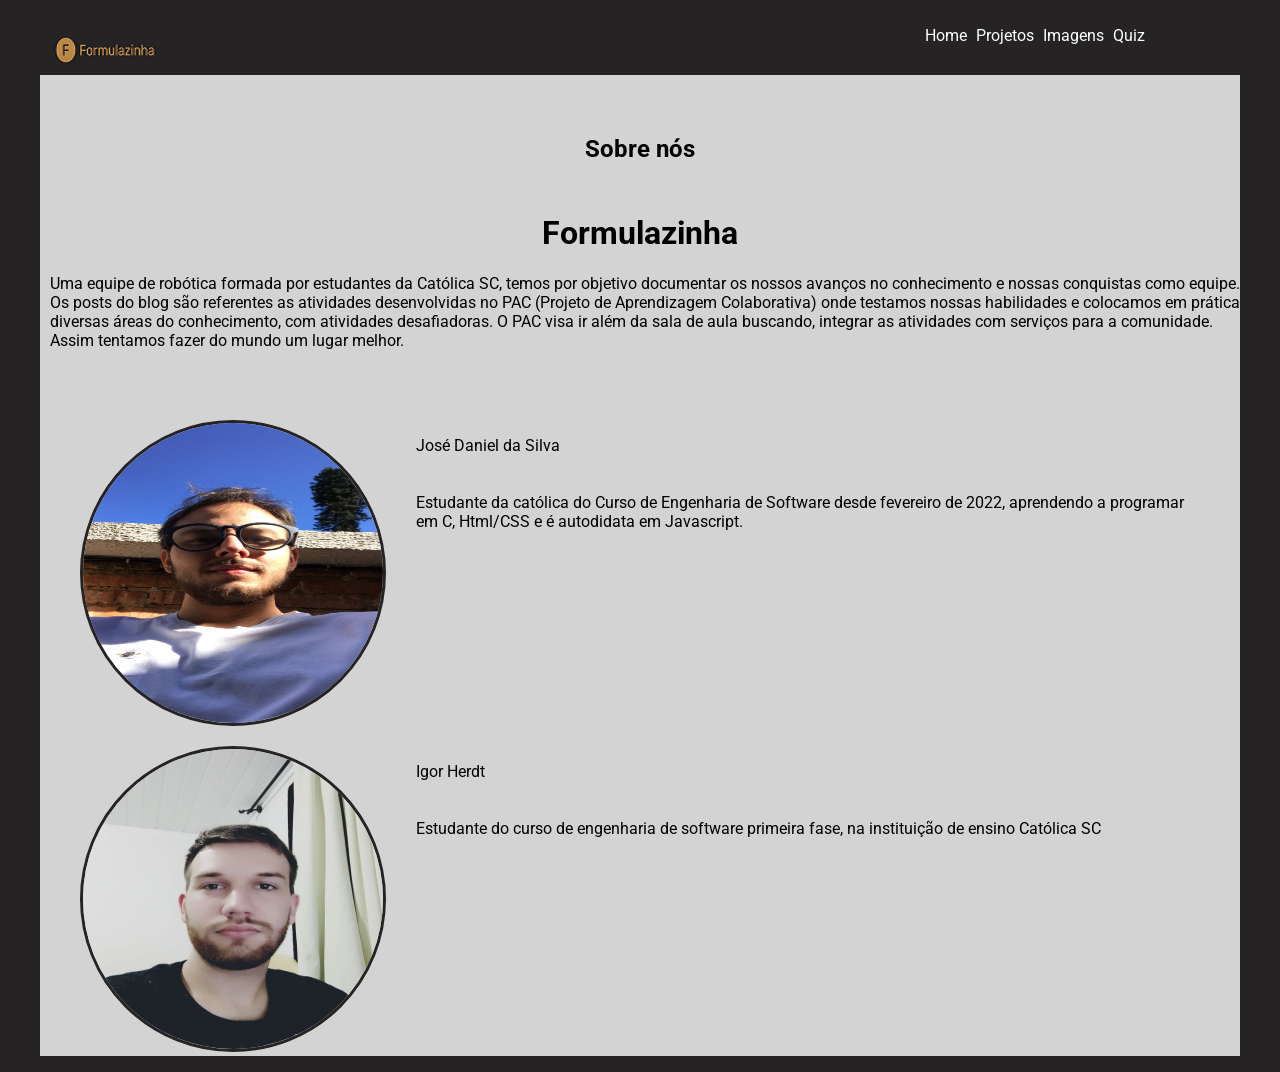
<file: Formulazinha/index.html>
<!DOCTYPE html>
<html lang="pt-br">
<head>
    <meta charset="UTF-8">
    <meta http-equiv="X-UA-Compatible" content="IE=edge">
    <meta name="viewport" content="width=device-width, initial-scale=1.0">
    <link rel="stylesheet" href="./css/css_formulazinha.css">
    <link rel="preconnect" href="https://fonts.googleapis.com">
    <link rel="preconnect" href="https://fonts.gstatic.com" crossorigin>
    <link href="https://fonts.googleapis.com/css2?family=Roboto&family=Roboto+Flex:opsz,wght@8..144,300&display=swap" rel="stylesheet">
    <link rel="shortcut icon" href="./imagens/favicon.png" type="image/x-icon"/>
    <title>Formulazinha</title>
</head>
<body>
    <!--Menu superior-->
    <header class="menu">
        <main>
            <div class="header1">
                <div class="logo">
                    <img src="./imagens/logo.png" alt="logo">
                </div>
                <div class="links">
                    <nav>
                        <ul>
                            <li><a class="cor" href="index.html">Home</a></li>
                            <li><a class="cor" href="projetos.html">Projetos</a></li>
                            <li><a class="cor" href="imagens.html">Imagens</a></li>
                            <li><a class="cor" href="quiz.html">Quiz</a></li>
                        </ul>
                    </nav>
                </div>
            </div>
        </main>
    </header>
    <!--Descrição sobre os integrantes do grupo do PAC-->
    <div class="conteudo"> 
        <h2 class="titulo">Sobre nós</h2>
        <h1 class="titulo">Formulazinha</h1>
        <p>Uma equipe de robótica formada por estudantes da Católica SC, temos por objetivo documentar os nossos
        avanços no conhecimento e nossas conquistas como equipe. Os posts do blog são referentes as atividades
        desenvolvidas no PAC (Projeto de Aprendizagem Colaborativa) onde testamos nossas habilidades e colocamos
        em prática diversas áreas do conhecimento, com atividades desafiadoras. O PAC visa ir além da sala de aula
        buscando, integrar as atividades com serviços para a comunidade. Assim tentamos fazer do mundo um lugar melhor.</p><br><br>
        <div class="conteudo-2">
            <figure>
                <img class="jose" src="./imagens/jose.JPG" alt="jose">
                <p class="img-desc">José Daniel da Silva<br><br><br>
                Estudante da católica do Curso de Engenharia de Software desde fevereiro de 2022, aprendendo a programar em C, Html/CSS e é autodidata em Javascript.  
                </p>
            </figure>
        </div>
        <div class="conteudo-2">
            <figure>
                <img class="igor" src="./imagens/igor.jpg" alt="igor">
                <p class="img-desc">Igor Herdt <br><br><br> Estudante do curso de engenharia de software primeira fase, na instituição de ensino Católica SC</p>
            </figure>
        </div>
    </div>
    
</body>
</html>
</file>
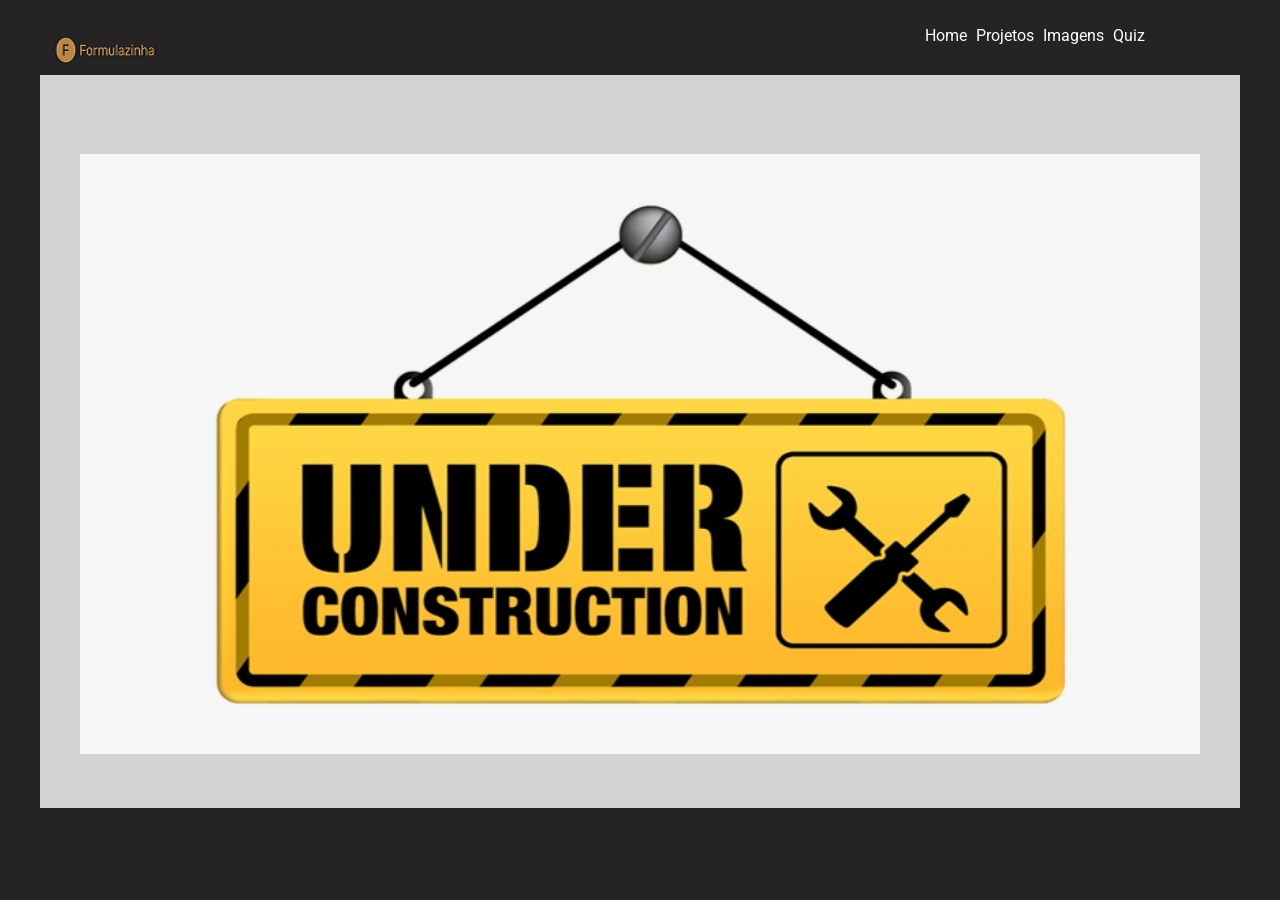
<file: Formulazinha/imagens.html>
<!DOCTYPE html>
<html lang="pt-br">
<head>
    <meta charset="UTF-8">
    <meta http-equiv="X-UA-Compatible" content="IE=edge">
    <meta name="viewport" content="width=device-width, initial-scale=1.0">
    <link rel="stylesheet" href="./css/css_formulazinha.css">
    <link rel="preconnect" href="https://fonts.googleapis.com">
    <link rel="preconnect" href="https://fonts.gstatic.com" crossorigin>
    <link href="https://fonts.googleapis.com/css2?family=Roboto&family=Roboto+Flex:opsz,wght@8..144,300&display=swap" rel="stylesheet">
    <link rel="shortcut icon" href="./imagens/favicon.png" type="image/x-icon"/>
    <title>Formulazinha</title>
</head>
<body>
    <!--Esta sessão ainda está em construção e será atualizada conforme faremos mais trabalhos do PAC-->
    <!--Menu superior-->
    <header class="menu">
        <main>
            <div class="header1">
                <div class="logo">
                    <img src="./imagens/logo.png" alt="logo">
                </div>
                <div class="links">
                    <nav>
                        <ul>
                            <li><a class="cor" href="index.html">Home</a></li>
                            <li><a class="cor" href="projetos.html">Projetos</a></li>
                            <li><a class="cor" href="imagens.html">Imagens</a></li>
                            <li><a class="cor" href="quiz.html">Quiz</a></li>
                        </ul>
                    </nav>
                </div>
            </div>
        </main>
    </header>

    <div class="conteudo">
        <img class="construction" src="./imagens/under-construction.png" alt="Under construction">
    </div>

</body>

</html>
</file>
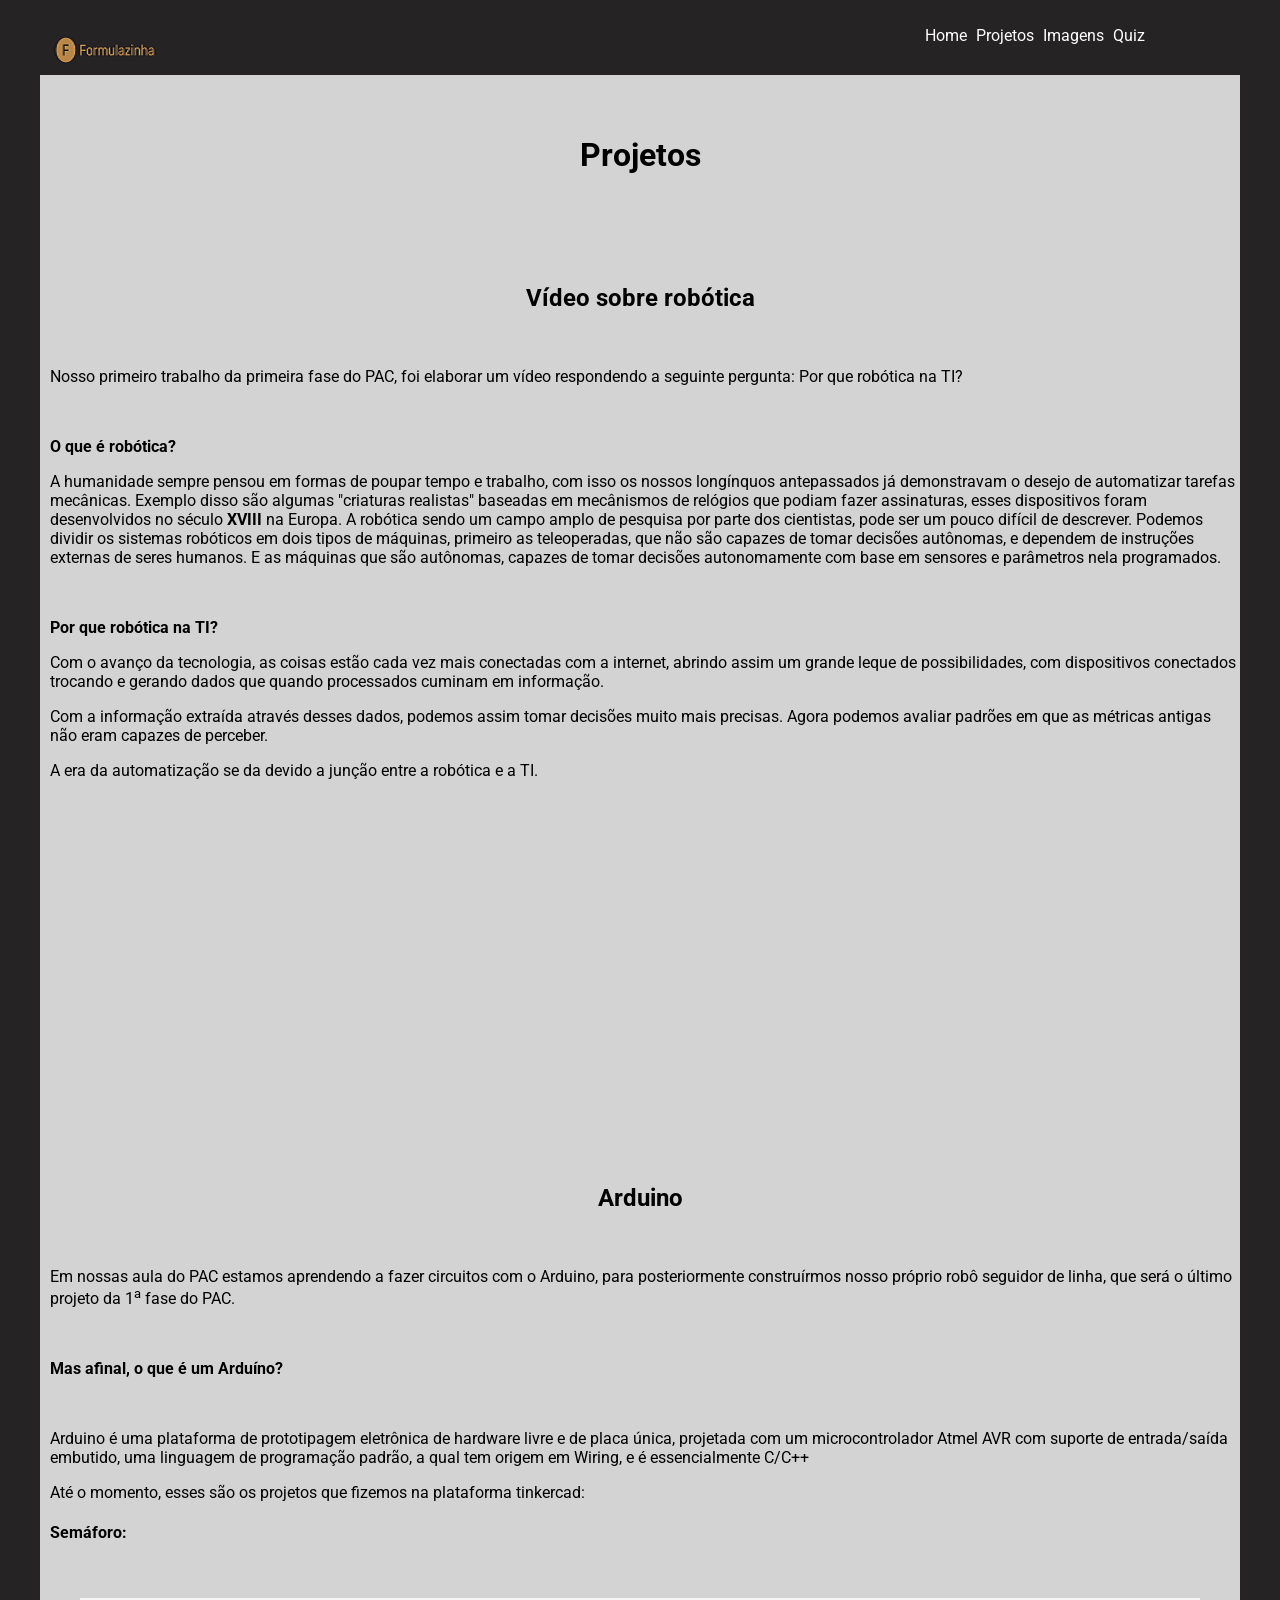
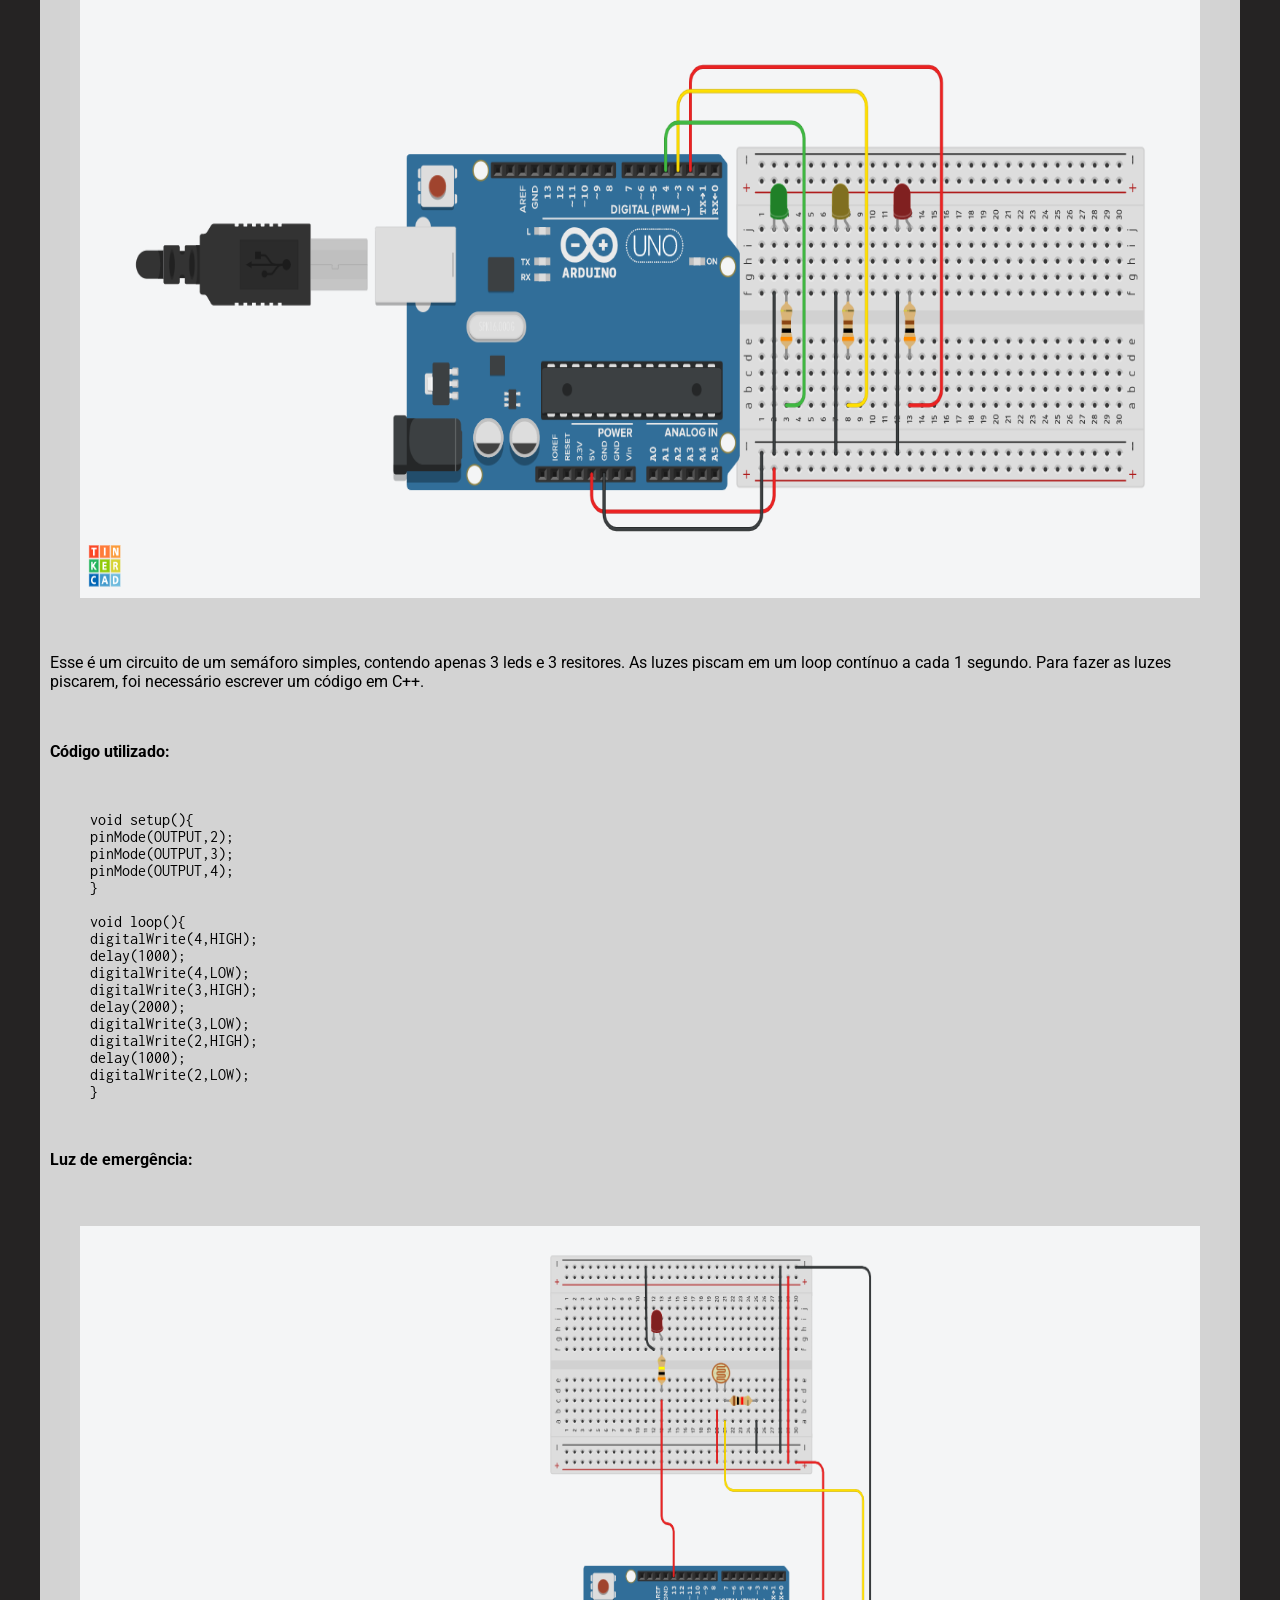
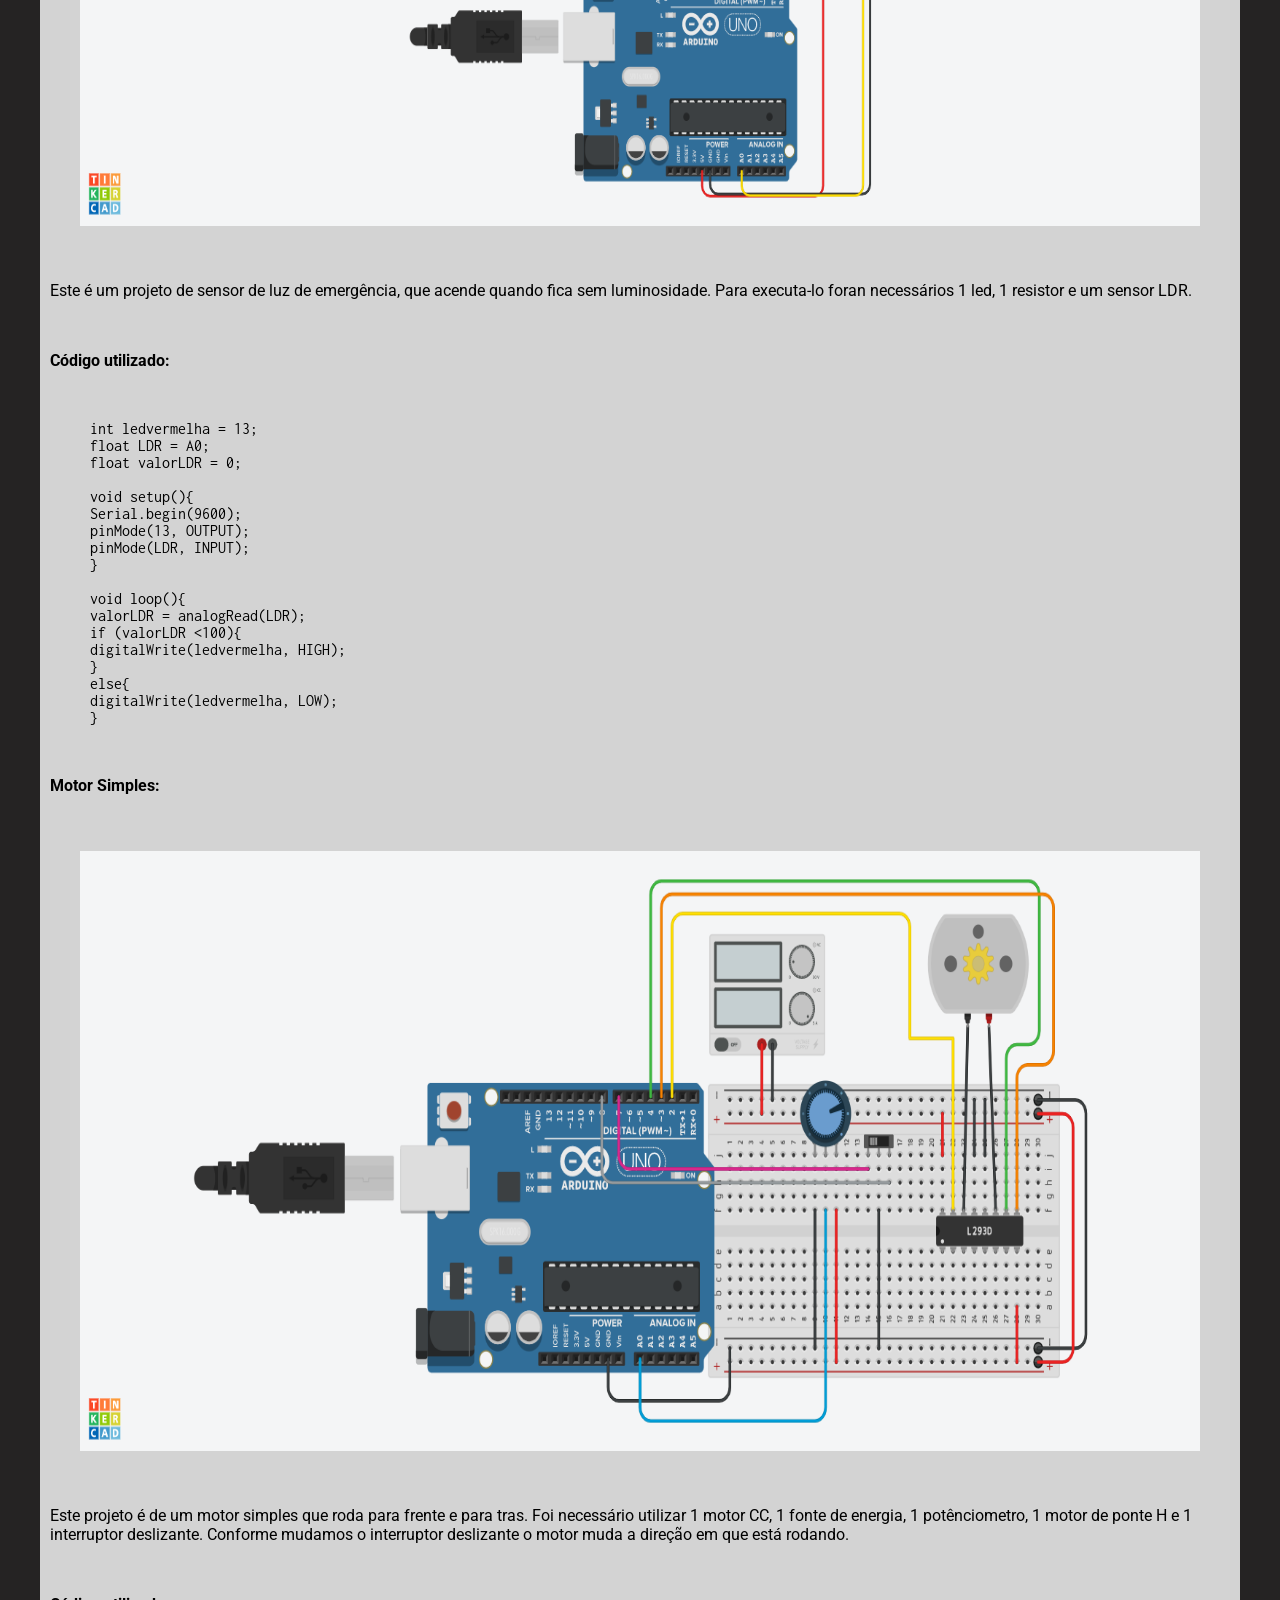
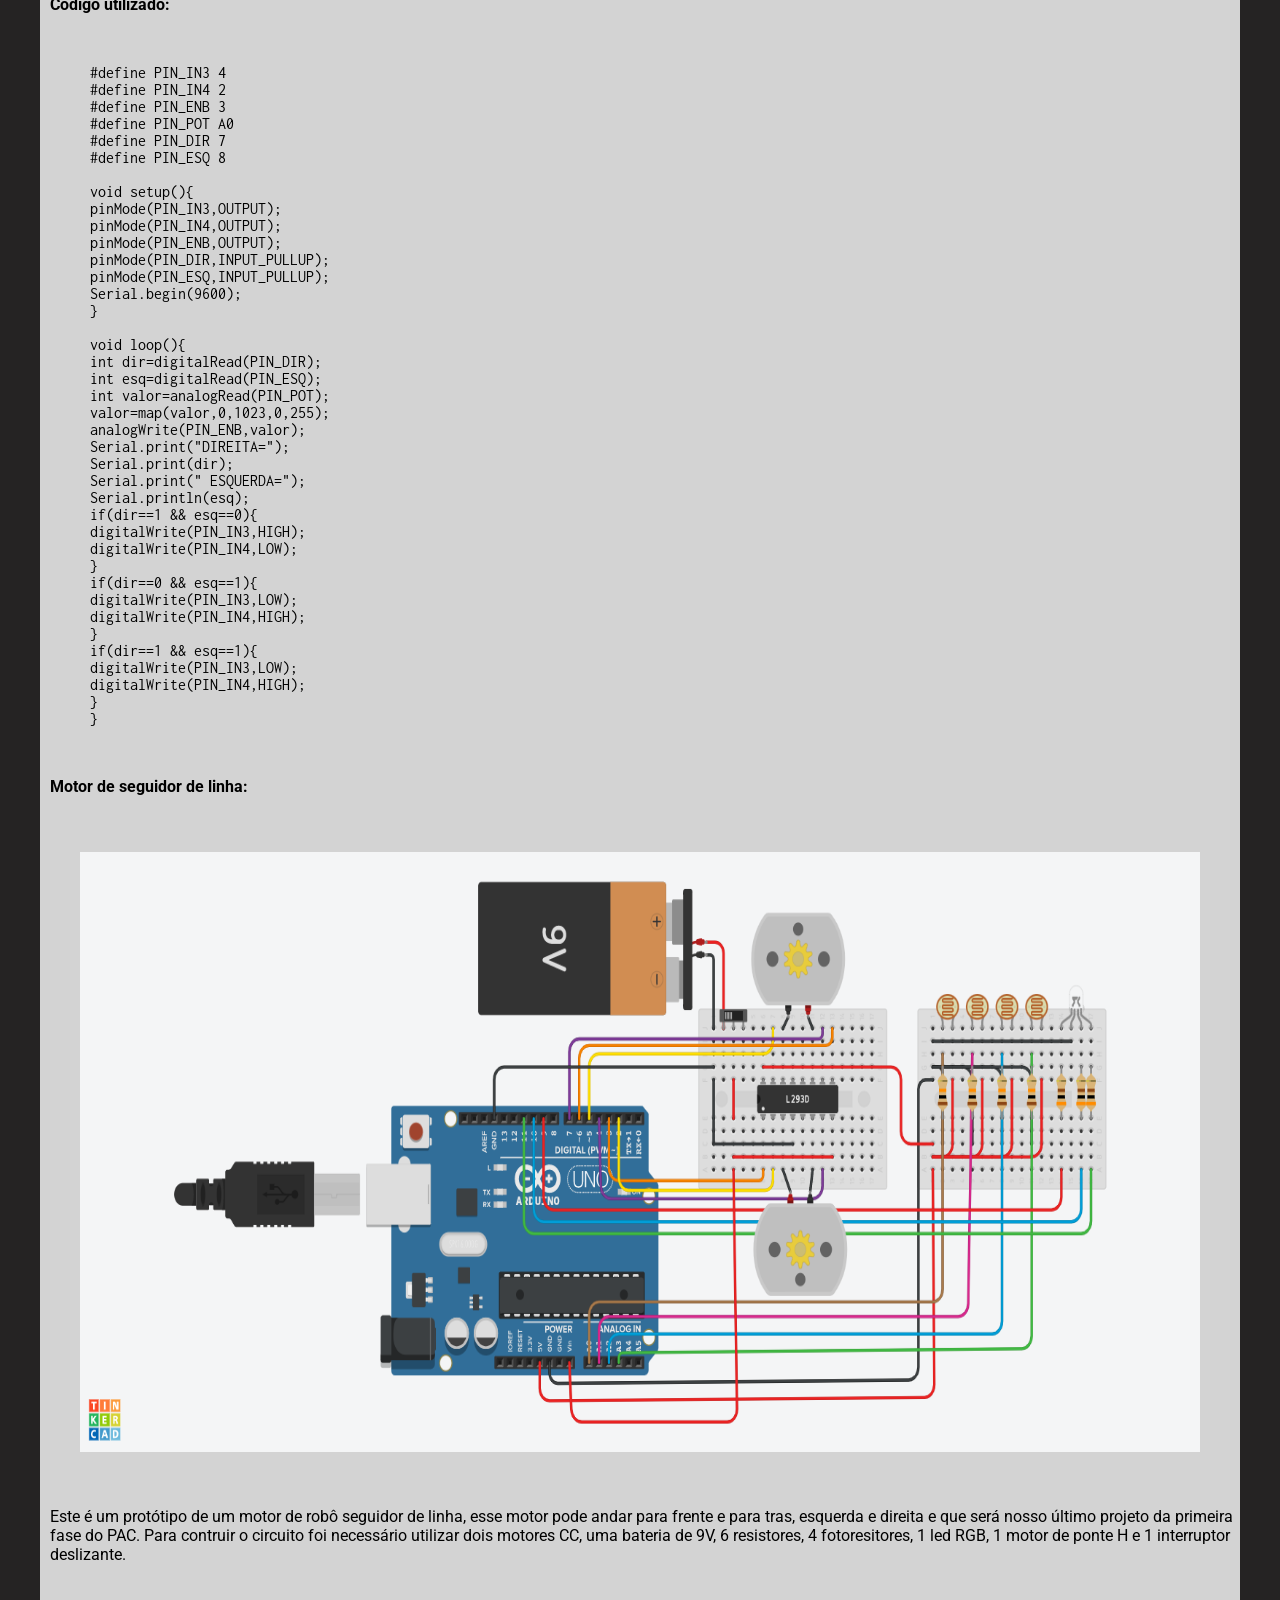
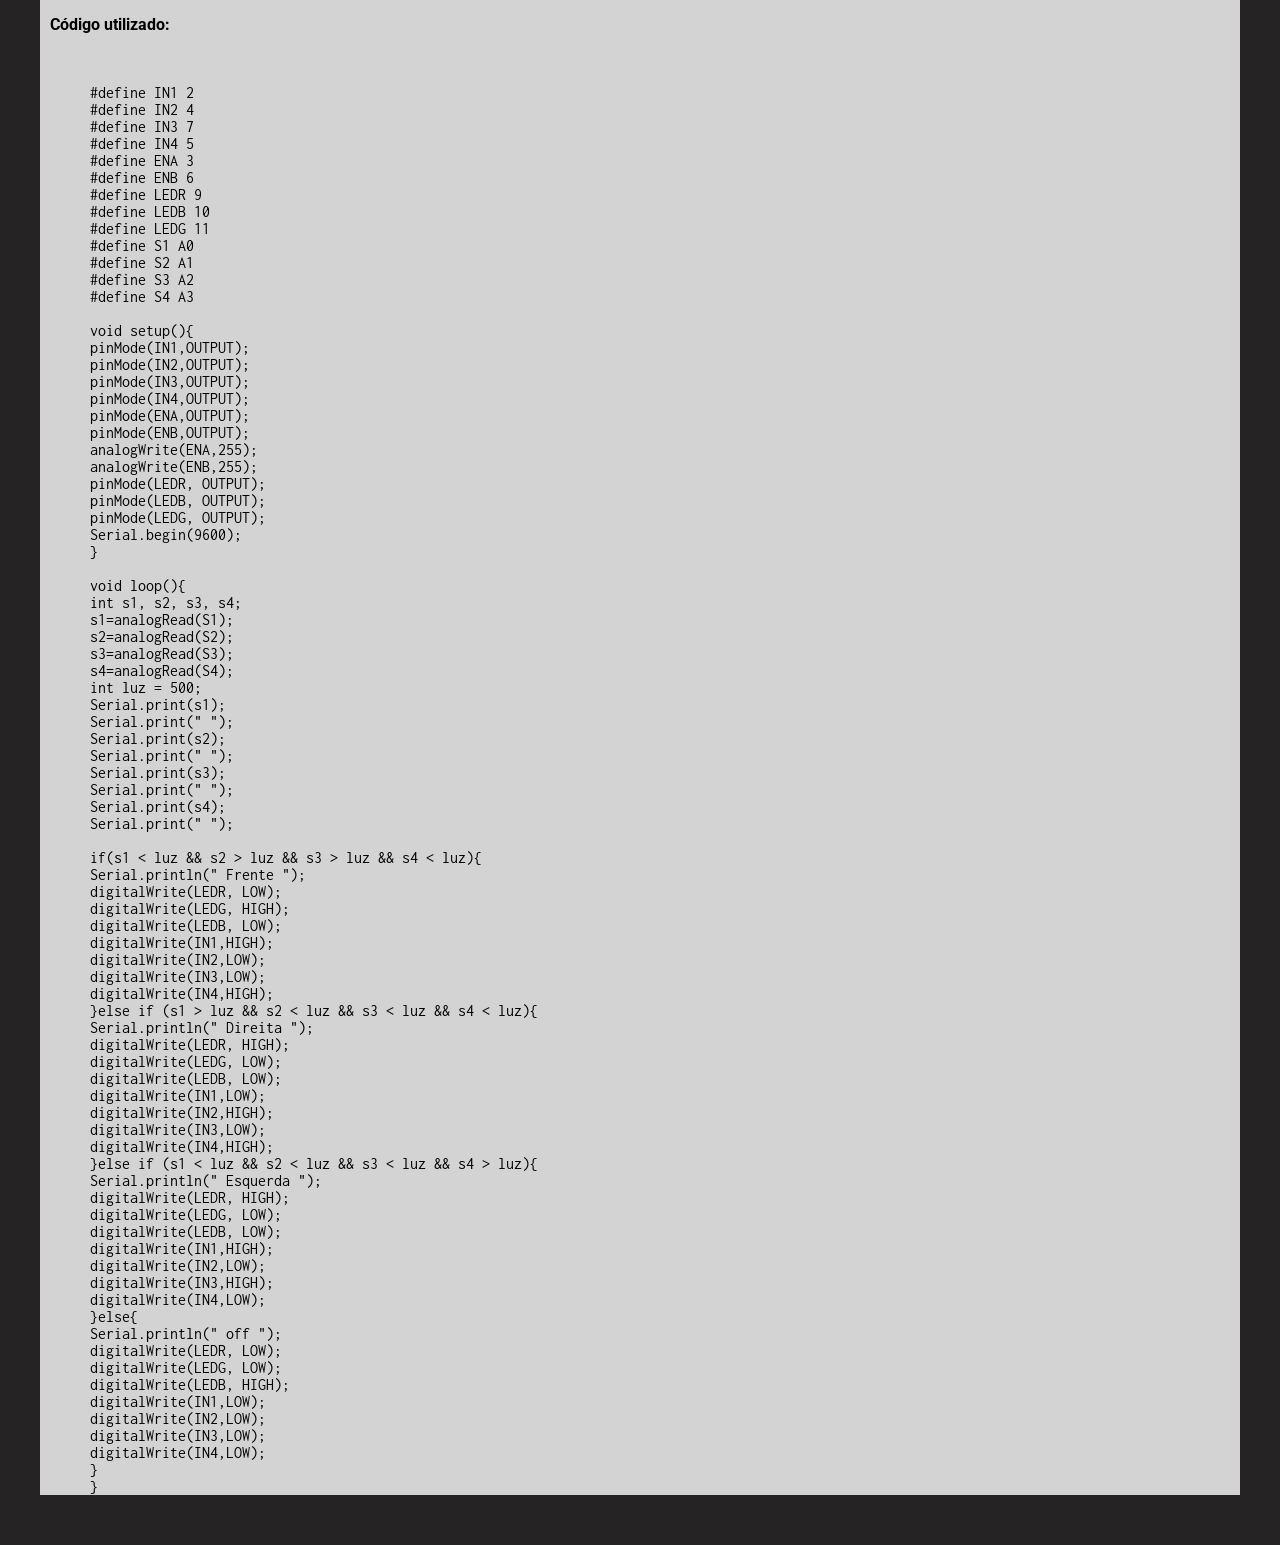
<file: Formulazinha/projetos.html>
<!DOCTYPE html>
<html lang="pt-br">
<head>
    <meta charset="UTF-8">
    <meta http-equiv="X-UA-Compatible" content="IE=edge">
    <meta name="viewport" content="width=device-width, initial-scale=1.0">
    <link rel="stylesheet" href="./css/css_formulazinha.css">
    <link rel="preconnect" href="https://fonts.googleapis.com">
    <link rel="preconnect" href="https://fonts.gstatic.com" crossorigin>
    <link href="https://fonts.googleapis.com/css2?family=Roboto&family=Roboto+Flex:opsz,wght@8..144,300&display=swap" rel="stylesheet">
    <link rel="preconnect" href="https://fonts.googleapis.com">
    <link rel="preconnect" href="https://fonts.gstatic.com" crossorigin>
    <link href="https://fonts.googleapis.com/css2?family=Inconsolata&family=Roboto&family=Roboto+Flex:opsz,wght@8..144,300&display=swap"    rel="stylesheet">
    <link rel="shortcut icon" href="./imagens/favicon.png" type="image/x-icon"/>
    <title>Formulazinha</title>
</head>
<body>
    <!--Menu superior-->
    <header class="menu">
        <main>
            <div class="header1">
                <div class="logo">
                    <img src="./imagens/logo.png" alt="logo">
                </div>
                <div class="links">
                    <nav>
                        <ul>
                            <li><a class="cor" href="index.html">Home</a></li>
                            <li><a class="cor" href="projetos.html">Projetos</a></li>
                            <li><a class="cor" href="imagens.html">Imagens</a></li>
                            <li><a class="cor" href="quiz.html">Quiz</a></li>
                        </ul>
                    </nav>
                </div>
            </div>
        </main>
    </header>
     <!--Descrição sobre os projetos do PAC-->
    <div class="conteudo">
        <main>
            <h1 class="titulo">Projetos</h1><br><br>
            <h2 class="titulo">Vídeo sobre robótica</h2><br>
            <p>Nosso primeiro trabalho da primeira fase do PAC, foi elaborar um vídeo respondendo a seguinte pergunta: Por que robótica na TI?</p><br>
            <p><strong>O que é robótica?</strong></p>
            <p>A humanidade sempre pensou em formas de poupar tempo e trabalho, com isso os nossos longínquos antepassados já demonstravam o desejo de automatizar tarefas mecânicas. Exemplo disso são algumas "criaturas realistas" baseadas em mecânismos de relógios que podiam fazer assinaturas, esses dispositivos foram desenvolvidos no século <strong>XVIII</strong> na Europa. A robótica sendo um campo amplo de pesquisa por parte dos cientistas, pode ser um pouco difícil de descrever. Podemos dividir os sistemas robóticos em dois tipos de máquinas, primeiro as teleoperadas, que não são capazes de tomar decisões autônomas, e dependem de instruções externas de seres humanos. E as máquinas que são autônomas, capazes de tomar decisões autonomamente com base em sensores e parâmetros nela programados.</p><br>
            <p><strong>Por que robótica na TI?</strong></p>
            <p>Com o avanço da tecnologia, as coisas estão cada vez mais conectadas com a internet, abrindo assim um grande leque de possibilidades, com dispositivos conectados trocando e gerando dados que quando processados cuminam em informação.</p>
            <p>Com a informação extraída através desses dados, podemos assim tomar decisões muito mais precisas. Agora podemos avaliar padrões em que as métricas antigas não eram capazes de perceber.</p>
            <p>A era da automatização se da devido a junção entre a robótica e a TI.</p><br>
            <iframe width="560" height="315" src="https://www.youtube.com/embed/8uZxVb6CgqQ" title="YouTube video player" frameborder="0" allow="accelerometer; autoplay; clipboard-write; encrypted-media; gyroscope; picture-in-picture" allowfullscreen></iframe>
            <h2 class="titulo">Arduino</h2><br>
            <p>Em nossas aula do PAC estamos aprendendo a fazer circuitos com o Arduino, para posteriormente construírmos nosso próprio robô seguidor de linha, que será o último projeto da 1<sup>a</sup> fase do PAC.</p><br>
            <p><strong>Mas afinal, o que é um Arduíno?</strong></p><br>
            <p>Arduino é uma plataforma de prototipagem eletrônica de hardware livre e de placa única, projetada com um microcontrolador Atmel AVR com suporte de entrada/saída embutido, uma linguagem de programação padrão, a qual tem origem em Wiring, e é essencialmente C/C++</p>
            <p>Até o momento, esses são os projetos que fizemos na plataforma tinkercad:</p>
            <h4>Semáforo:</h4><br>
            <figure>
                <img class="circuito" src="./imagens/Semaforo.png" alt="Semaforo">
            </figure><br>
            <p>Esse é um circuito de um semáforo simples, contendo apenas 3 leds e 3 resitores. As luzes piscam em um loop contínuo a cada 1 segundo. Para fazer as luzes piscarem, foi necessário escrever um código em C++.</p><br>
            <p><strong>Código utilizado:</strong></p>
            <p class="codigo">void setup(){<br>
                pinMode(OUTPUT,2);<br>
                pinMode(OUTPUT,3);<br>
                pinMode(OUTPUT,4);<br>
              }<br>
              <br>
              void loop(){<br>
               digitalWrite(4,HIGH);<br>
               delay(1000);<br>
               digitalWrite(4,LOW);<br>
               digitalWrite(3,HIGH);<br>
               delay(2000);<br>
               digitalWrite(3,LOW);<br>
               digitalWrite(2,HIGH);<br>
               delay(1000);<br>
               digitalWrite(2,LOW);<br>
              }</p>
            <h4>Luz de emergência:</h4><br>
            <figure>
                <img class="circuito" src="./imagens/luz-emergencia.png" alt="Luz de emergência">
            </figure><br>
            <p>Este é um projeto de sensor de luz de emergência, que acende quando fica sem luminosidade. Para executa-lo foran necessários 1 led, 1 resistor e um sensor LDR.</p><br>
            <p><strong>Código utilizado:</strong></p>
            <p class="codigo">int ledvermelha = 13;<br>
                float LDR = A0;<br>
                float valorLDR = 0;<br>
                <br>
                void setup(){<br>
                  Serial.begin(9600);<br>
                  pinMode(13, OUTPUT);<br>
                  pinMode(LDR, INPUT);<br>
                }<br>
                <br>
                void loop(){<br>
                  valorLDR = analogRead(LDR);<br>
            
                  if (valorLDR <100){<br>
                    digitalWrite(ledvermelha, HIGH);<br>
                  }<br>
                  else{<br>
                    digitalWrite(ledvermelha, LOW);<br>
                  }
            </p>
            <h4>Motor Simples:</h4><br>
            <figure>
                <img class="circuito" src="./imagens/motor-simples.png" alt="Motor simples">
            </figure><br>
            <p>Este projeto é de um motor simples que roda para frente e para tras. Foi necessário utilizar 1 motor CC, 1 fonte de energia, 1 potênciometro, 1 motor de ponte H e 1 interruptor deslizante. Conforme mudamos o interruptor deslizante o motor muda a direção em que está rodando.</p><br>
            <p><strong>Código utilizado:</strong></p>
            <p class="codigo">#define PIN_IN3 4<br>
                #define PIN_IN4 2<br>
                #define PIN_ENB 3<br>
                #define PIN_POT A0<br>
                #define PIN_DIR 7<br>
                #define PIN_ESQ 8<br>
                <br>
                void setup(){<br>
                    pinMode(PIN_IN3,OUTPUT);<br>
                    pinMode(PIN_IN4,OUTPUT);<br>
                    pinMode(PIN_ENB,OUTPUT);<br>
                    pinMode(PIN_DIR,INPUT_PULLUP);<br>
                    pinMode(PIN_ESQ,INPUT_PULLUP);<br>
                    Serial.begin(9600);<br>
                }<br>
                <br>
                void loop(){<br>
                    int dir=digitalRead(PIN_DIR);<br>
                    int esq=digitalRead(PIN_ESQ);<br>
                    int valor=analogRead(PIN_POT);<br>
                    valor=map(valor,0,1023,0,255);<br>
                    analogWrite(PIN_ENB,valor);<br>
                    Serial.print("DIREITA=");<br>
                    Serial.print(dir);<br>
                    Serial.print(" ESQUERDA=");<br>
                    Serial.println(esq);<br>
                    if(dir==1 && esq==0){<br>
                        digitalWrite(PIN_IN3,HIGH);<br>
                        digitalWrite(PIN_IN4,LOW);<br>
                    }<br>
                    if(dir==0 && esq==1){<br>
                        digitalWrite(PIN_IN3,LOW);<br>
                        digitalWrite(PIN_IN4,HIGH);<br>
                    }<br>
                    if(dir==1 && esq==1){<br>
                        digitalWrite(PIN_IN3,LOW);<br>
                        digitalWrite(PIN_IN4,HIGH);<br>
                    }<br>
                }</p>
            <h4>Motor de seguidor de linha:</h4><br>
            <figure>
                <img class="circuito" src="./imagens/motor-seguidor-de-linha.png" alt="Motor seguidor de linha">
            </figure><br>
            <p>Este é um protótipo de um motor de robô seguidor de linha, esse motor pode andar para frente e para tras, esquerda e direita e que será nosso último projeto da primeira fase do PAC. Para contruir o circuito foi necessário utilizar dois motores CC, uma bateria de 9V, 6 resistores, 4 fotoresitores, 1 led RGB, 1 motor de ponte H e 1 interruptor deslizante.</p><br>
            <p><strong>Código utilizado:</strong></p>
            <p class="codigo">#define IN1 2<br>
                #define IN2 4<br>
                #define IN3 7<br>
                #define IN4 5<br>
                #define ENA 3<br>
                #define ENB 6<br>
                #define LEDR 9<br>
                #define LEDB 10<br>
                #define LEDG 11<br>
                #define S1 A0<br>
                #define S2 A1<br>
                #define S3 A2<br>
                #define S4 A3<br>
                <br>
                void setup(){<br>
                  pinMode(IN1,OUTPUT);<br>
                  pinMode(IN2,OUTPUT);<br>
                  pinMode(IN3,OUTPUT);<br>
                  pinMode(IN4,OUTPUT);<br>
                  pinMode(ENA,OUTPUT);<br>
                  pinMode(ENB,OUTPUT);<br>
                  analogWrite(ENA,255);<br>
                  analogWrite(ENB,255);<br>
                  pinMode(LEDR, OUTPUT);<br>
                  pinMode(LEDB, OUTPUT);<br>
                  pinMode(LEDG, OUTPUT);<br>
            
                  Serial.begin(9600);<br>
                }<br>
                <br>
                void loop(){<br>
                  int s1, s2, s3, s4;<br>
            
                  s1=analogRead(S1);<br>
                  s2=analogRead(S2);<br>
                  s3=analogRead(S3);<br>
                  s4=analogRead(S4);<br>
            
                  int luz = 500;<br>
            
                  Serial.print(s1);<br>
                  Serial.print(" ");<br>
                  Serial.print(s2);<br>
                  Serial.print(" ");<br>
                  Serial.print(s3);<br>
                  Serial.print(" ");<br>
                  Serial.print(s4);<br>
                  Serial.print(" ");<br>
                  <br>
                  if(s1 < luz && s2 > luz && s3 > luz && s4 < luz){<br>
                    Serial.println(" Frente ");<br>
            
                    digitalWrite(LEDR, LOW);<br>
                    digitalWrite(LEDG, HIGH);<br>
                    digitalWrite(LEDB, LOW);<br>
            
                    digitalWrite(IN1,HIGH);<br>
                      digitalWrite(IN2,LOW);<br>
                      digitalWrite(IN3,LOW);<br>
                      digitalWrite(IN4,HIGH);<br>
                  }else if (s1 > luz && s2 < luz && s3 < luz && s4 < luz){<br>
                    Serial.println(" Direita ");<br>
            
                    digitalWrite(LEDR, HIGH);<br>
                    digitalWrite(LEDG, LOW);<br>
                    digitalWrite(LEDB, LOW);<br>
            
                    digitalWrite(IN1,LOW);<br>
                    digitalWrite(IN2,HIGH);<br>
                    digitalWrite(IN3,LOW);<br>
                    digitalWrite(IN4,HIGH);<br>
                  }else if (s1 < luz && s2 < luz && s3 < luz && s4 > luz){<br>
                    Serial.println(" Esquerda ");<br>
            
                    digitalWrite(LEDR, HIGH);<br>
                    digitalWrite(LEDG, LOW);<br>
                    digitalWrite(LEDB, LOW);<br>
            
                    digitalWrite(IN1,HIGH);<br>
                    digitalWrite(IN2,LOW);<br>
                    digitalWrite(IN3,HIGH);<br>
                    digitalWrite(IN4,LOW);<br>
                  }else{<br>
                    Serial.println(" off ");<br>
            
                    digitalWrite(LEDR, LOW);<br>
                    digitalWrite(LEDG, LOW);<br>
                    digitalWrite(LEDB, HIGH);<br>
            
            
                    digitalWrite(IN1,LOW);<br>
                    digitalWrite(IN2,LOW);<br>
                    digitalWrite(IN3,LOW);<br>
                    digitalWrite(IN4,LOW);<br>
                  }<br>
                }
            
            </p>
        </main>
    </div>

</body>

</html>
</file>
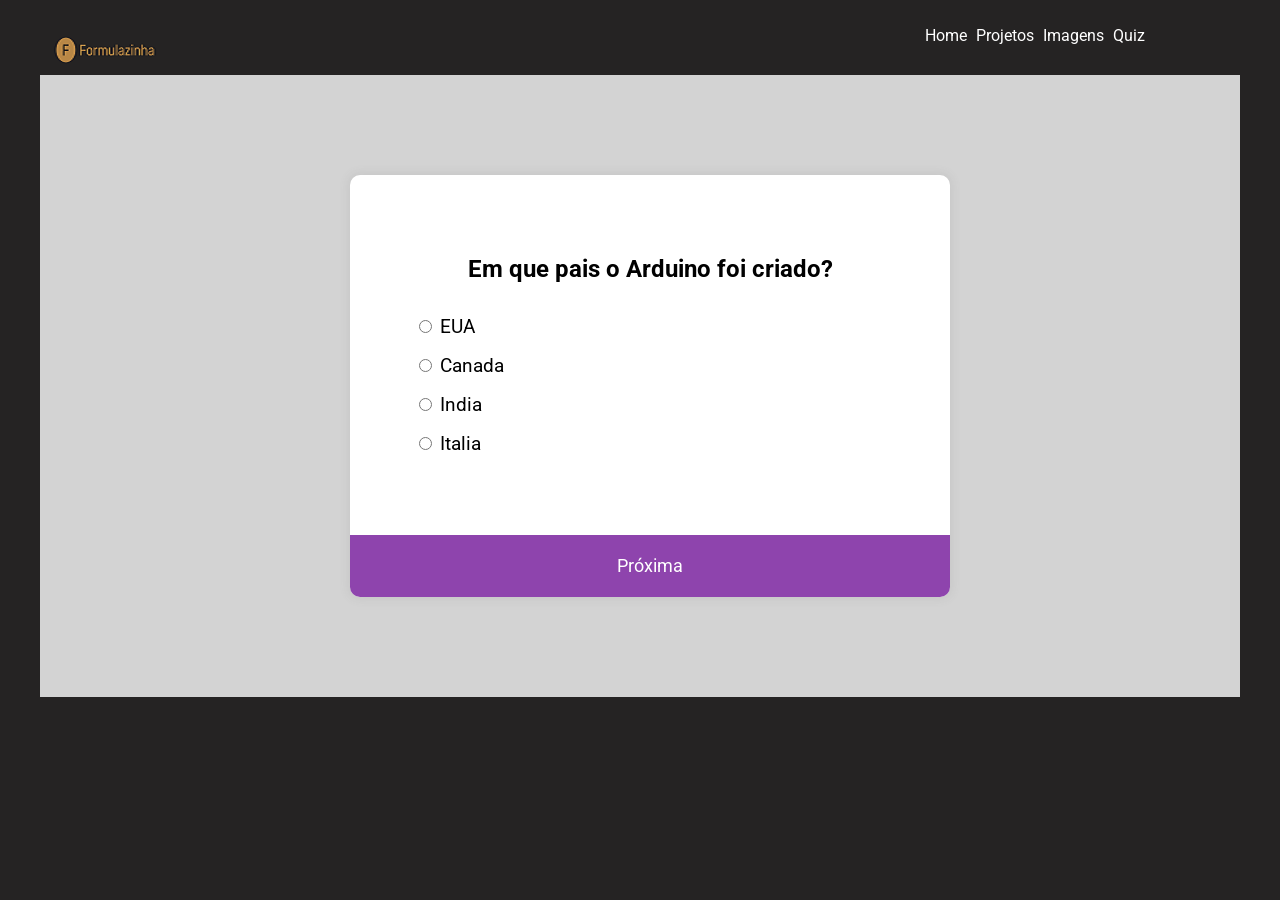
<file: Formulazinha/quiz.html>
<!DOCTYPE html>
<html lang="pt-br">
    <head>
        <meta charset="UTF-8" />
        <meta name="viewport" content="width=device-width, initial-scale=1.0" />
        <title>Quiz App</title>
        <link rel="stylesheet" href="./css/style.css" />
        <script src="./JS/script.js" defer></script>
        <link rel="preconnect" href="https://fonts.googleapis.com">
        <link rel="preconnect" href="https://fonts.gstatic.com" crossorigin>
        <link href="https://fonts.googleapis.com/css2?family=Roboto&family=Roboto+Flex:opsz,wght@8..144,300&display=swap" rel="stylesheet">
        <link rel="shortcut icon" href="./imagens/favicon.png" type="image/x-icon"/>
    </head>
    <body>
        <!--Menu superior-->
        <header class="menu">
            <main>
                <div class="header1">
                    <div class="logo">
                        <img src="./imagens/logo.png" alt="logo">
                    </div>
                    <div class="links">
                        <nav>
                            <ul>
                                <li><a class="cor" href="index.html">Home</a></li>
                                <li><a class="cor" href="projetos.html">Projetos</a></li>
                                <li><a class="cor" href="imagens.html">Imagens</a></li>
                                <li><a class="cor" href="quiz.html">Quiz</a></li>
                            </ul>
                        </nav>
                    </div>
                </div>
            </main>
        </header>

        <main>
            <div class="box">
                <div class="quiz-container" id="quiz">
                    <div class="quiz-header">
                        <h2 id="question">Question text</h2>
                        <ul>
                            <li>
                                <input
                                    type="radio"
                                    id="a"
                                    name="answer"
                                    class="answer"
                                />
                                <label id="a_text" for="a">Question</label>
                            </li>
                            <li>
                                <input
                                    type="radio"
                                    id="b"
                                    name="answer"
                                    class="answer"
                                />
                                <label id="b_text" for="b">Question</label>
                            </li>
                            <li>
                                <input
                                    type="radio"
                                    id="c"
                                    name="answer"
                                    class="answer"
                                />
                                <label id="c_text" for="c">Question</label>
                            </li>
                            <li>
                                <input
                                    type="radio"
                                    id="d"
                                    name="answer"
                                    class="answer"
                                />
                                <label id="d_text" for="d">Question</label>
                            </li>
                        </ul>
                    </div>
                    <button id="submit">Próxima</button>
                </div>
            </div>
        </main>

    </body>
</html>
</file>
<file: Formulazinha/css/css_formulazinha.css>
/*folha de estilos utilizada no restante do site*/
*{
font-family: 'Roboto', sans-serif;
background-color: #252323;
}

.logo{
float: left;
width: 70%;
background-color: #252323;
}

p, img, h1, h2, h4, strong, figure, sup{
background-color: lightgrey;
}

p, h4{
margin-left: 10px;
}

.titulo{
text-align: center;    
}

.titulo, h2{
padding-top: 30px;
}

.jose{
border: 3px solid #252323;
border-radius: 50%;
width: 30%;
text-align: left;
width: 300px;
height: 300px;
}

.igor{
border: 3px solid #252323;
border-radius: 50%;
width: 30%;
text-align: left;
width: 300px;
height: 300px;
}

body{
width: 100%;
height: 100%;
margin: 0 auto;
}

.menu{
width: 100%;
height: 75px;
background-color: #252323;
}

main{
background-color: lightgrey;
width: 1200px;
position: relative;
margin: 0 auto;
}

.links ul li{
padding-top: 10px;
padding-left: 5px;
display: inline-block;
}

.links{
width: 30%;
float: left;
}

a:hover{
text-decoration: underline;
}

.conteudo{
padding-top: 10px;
background-color: white;
}

a{
text-decoration: none;
}

.cor{
color: white;
}

.codigo{
font-family: 'Inconsolata', monospace;
text-align: left;
margin: 50px;
}

.conteudo{
width: 1200px;
position: relative;
margin: 0 auto;
background-color: lightgrey;
}

.conteudo-2{
width: 1200px;
position: relative;
margin: 0 auto;
background-color: lightgrey;
}

.img-desc{
width: 70%;
float: right;
text-align: left;
}

.circuito{
width: 1120px;
height: 600px;
}

.construction{
padding-top: 50px;
padding-left: 40px;
padding-bottom: 50px;
width: 1120px;
height: 600px;
}
    
iframe{
padding-left: 220px;
background-color: lightgrey;
}
</file>
<file: Formulazinha/css/style.css>
/*folha de estilos utilizada na página do Quiz*/
* {
box-sizing: border-box;
font-family: 'Roboto', sans-serif;
}

body {
background-color: #252323;
width: 100%;
height: 100%;
margin: 0 auto;
}

.quiz-container {
background-color: #fff;
border-radius: 10px;
box-shadow: 0 0 10px 2px rgba(100, 100, 100, 0.1);
overflow: hidden;
width: 600px;
max-width: 100%;
}

.quiz-header {
padding: 4rem;
}

.box h2 {
padding: 1rem;
text-align: center;
margin: 0;
}

.box ul {
list-style-type: none;
padding: 0;
}

.box ul li {
font-size: 1.2rem;
margin: 1rem 0;
}

.box ul li label {
cursor: pointer;
}

.box button {
background-color: #8e44ad;
border: none;
color: white;
cursor: pointer;
display: block;
font-family: inherit;
font-size: 1.1rem;
width: 100%;
padding: 1.3rem;
}

.box button:hover {
background-color: #732d91;
}

.box button:focus {
background-color: #5e3370;
outline: none;
}

.menu {
width: 100%;
height: 75px;
background-color: #252323;
}

.logo {
float: left;
width: 70%;
background-color: #252323;
}

main {
background-color: lightgrey;
width: 1200px;
position: relative;
margin: 0 auto;
}

.links ul li {
padding-top: 10px;
padding-left: 5px;
display: inline-block;
}
    
.links {
width: 30%;
float: left;
}

a:hover {
text-decoration: underline;
}

a {
text-decoration: none;
}

.cor {
color: white;
}

.box {
padding-top: 100px;
padding-left: 310px;
padding-bottom: 100px;
}
</file>
